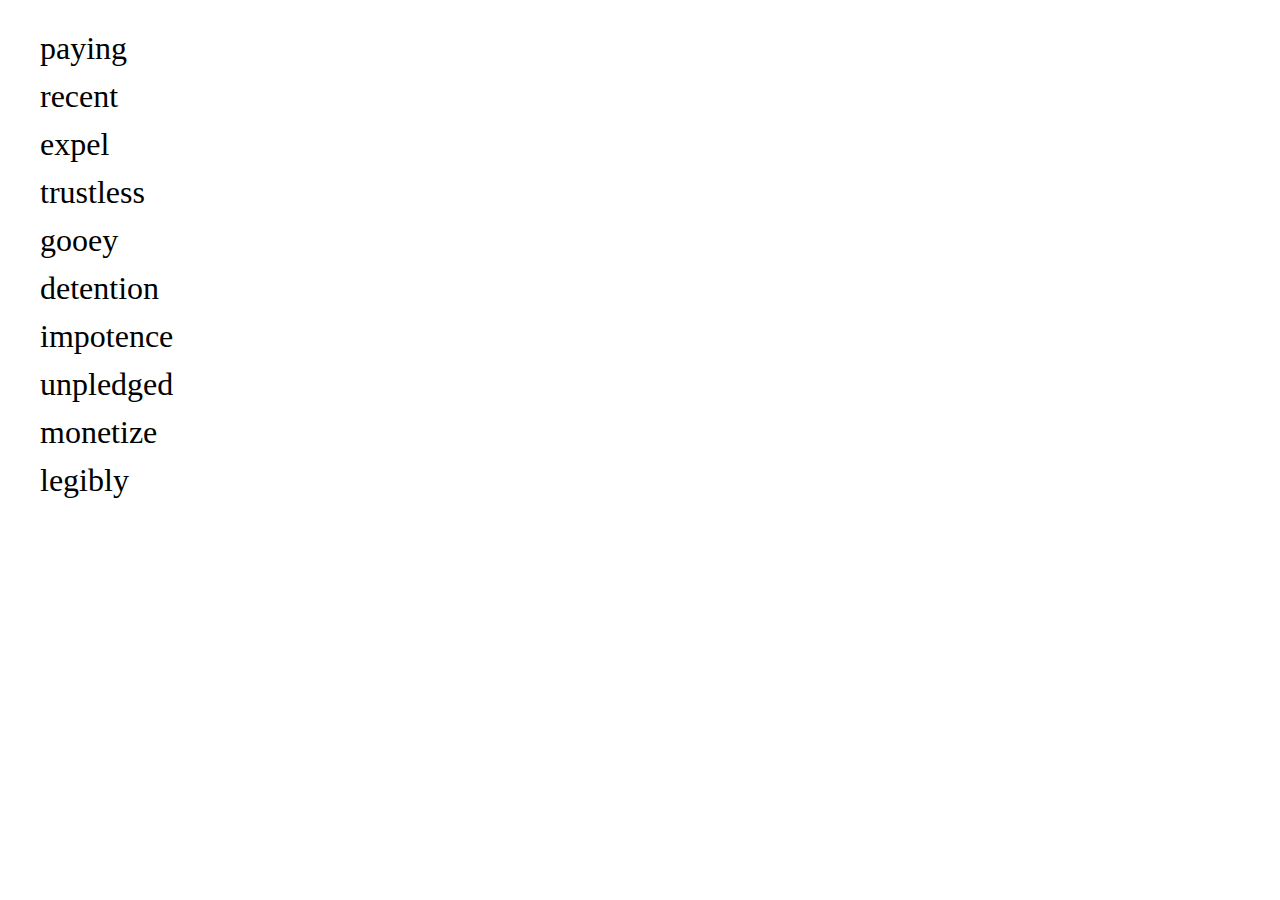
<file: index.html>
<!DOCTYPE html>
<html>
  <head>
    <title>diceware</title>
    <link rel="stylesheet" href="diceware.css">
  </head>
  <body>
    <div id="password" class="password"></div>
    <script type="module">
      import { diceware } from './diceware.js';
      const container = document.getElementById("password");
      container.appendChild(document.createTextNode(diceware(10).join(" ")));
    </script>
  </body>
</html>
<!-- https://github.com/mmdriley/diceware.dev -->
</file>
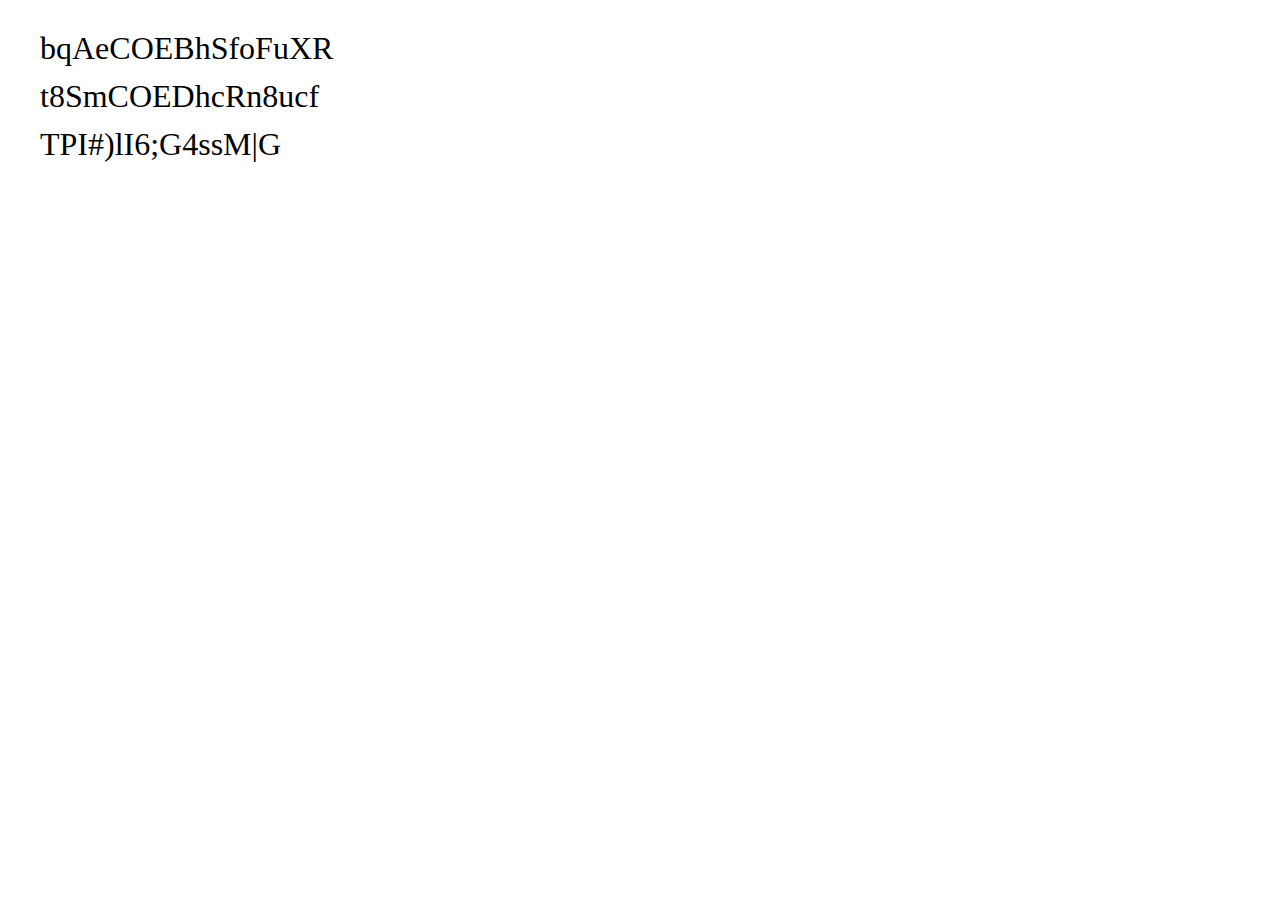
<file: pw.html>
<!DOCTYPE html>
<html>
  <head>
    <title>diceware</title>
    <link rel="stylesheet" href="diceware.css">
  </head>
  <body>
    <div id="passwords" class="password"></div>
    <script type="module">
      import { generatePasswords } from './diceware.js';
      const passwords = generatePasswords(16);
      const container = document.getElementById("passwords");
      for (const pw of passwords) {
        container.appendChild(document.createTextNode(pw));
        container.appendChild(document.createElement("br"));
      }
    </script>
  </body>
</html>
<!-- https://github.com/mmdriley/diceware.dev -->
</file>
<file: diceware.css>
div.password {
  padding-top: 0.5em;
  padding-left: 1em;

  font-family: Georgia, 'Times New Roman', Times, serif;
  font-size: 200%;

  line-height: 1.5em;

  /* Force each word onto its own line. Avoids line breaks, which change how
   * the password is copied. */
  word-spacing: 90000em;
}
</file>
